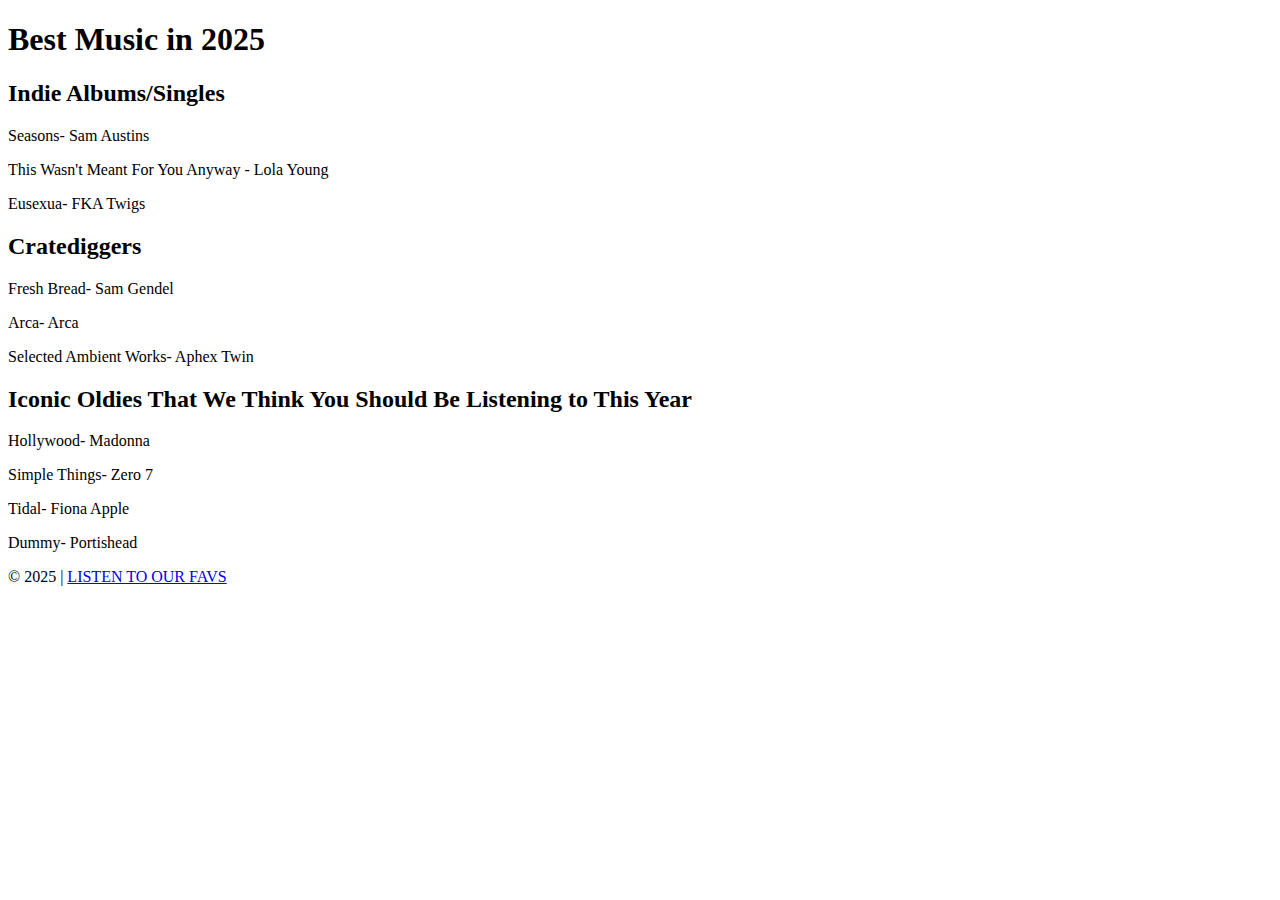
<file: Best Music 2025.html>
<!DOCTYPE html>
<html>
    <head>
        <title>Best Music 2025</title>
        <body>
            <h1>Best Music in 2025</h1>
            <section>
                <div>

                    <h2> Indie Albums/Singles</h2>
                    <p>Seasons- Sam Austins</p>
                    <p>This Wasn't Meant For You Anyway - Lola Young</p>
                    <p>Eusexua- FKA Twigs</p>
                </div>
                
                

            </section>
        </body>
    </head>
</html>
<section>
    <div>

        <h2> Cratediggers</h2>
        <p>Fresh Bread- Sam Gendel</p>
        <p>Arca- Arca</p>
        <p>Selected Ambient Works- Aphex Twin</p>
    </div>
    
    

</section>

</section>
</body>
</head>
</html>
<section>
<div>

<h2> Iconic Oldies That We Think You Should Be Listening to This Year</h2>
<p>Hollywood- Madonna</p>
<p>Simple Things- Zero 7</p>
<p>Tidal- Fiona Apple</p>
<p>Dummy- Portishead</p>
</div>



</section>
<footer>
    <p>© 2025 | <a href="https://open.spotify.com/playlist/3jITHnytmejlVPEdfJ85Mj?si=b901cf0d8bf141ba">LISTEN TO OUR FAVS</a></p>
</footer>
</file>
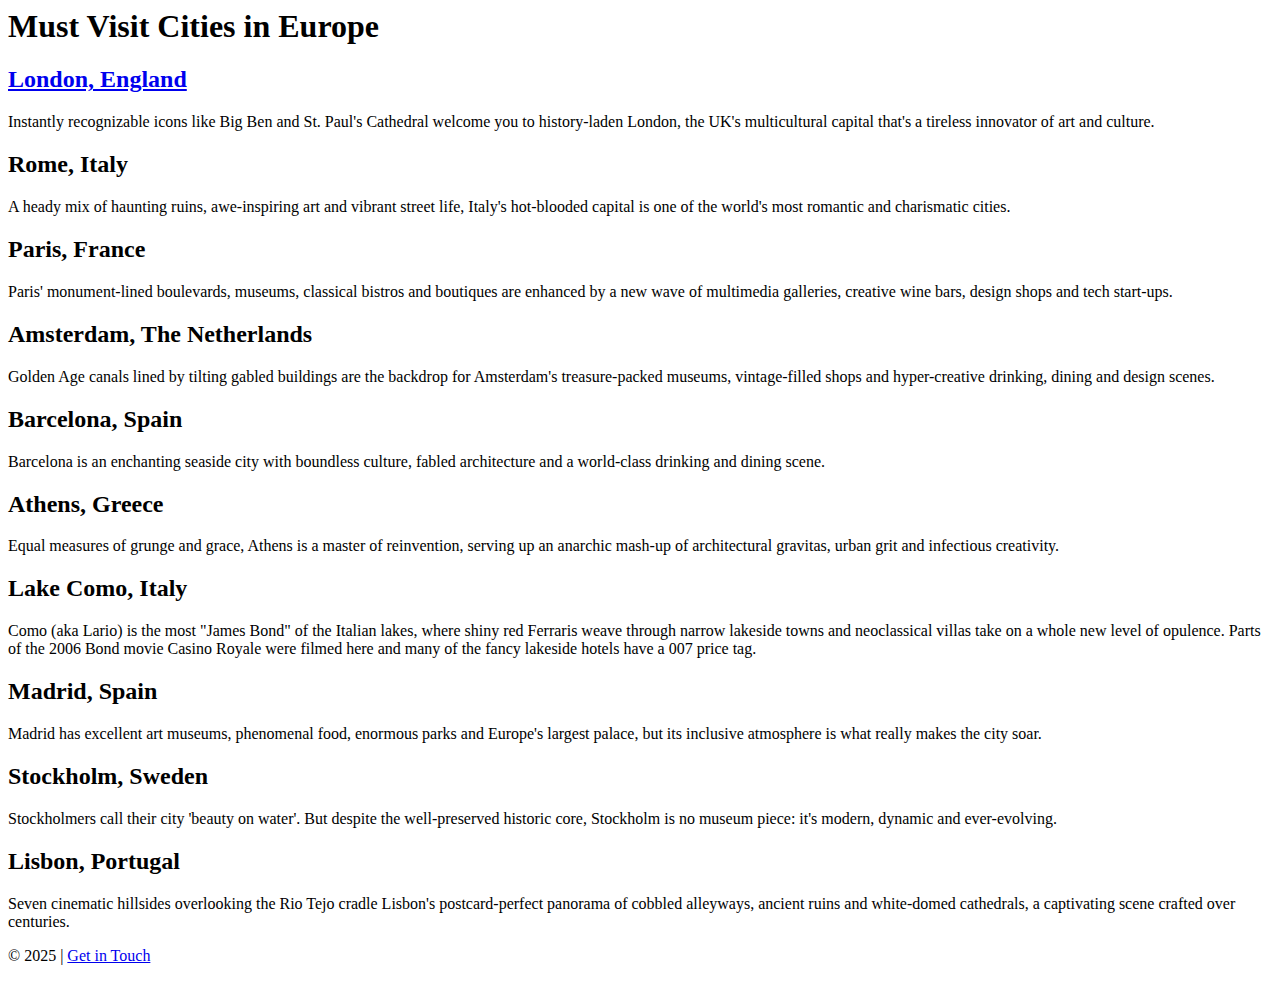
<file: must visit cities.html>
<html>
    <head>
        <title>Must Visit Cities in Europe</title>
        <body>
            <h1><html>
    <head>
        <title>Must Visit Cities in Europe</title>
        <body>
            <h1>Must Visit Cities in Europe</h1>
            <section>
                <div>

                    <h2> <a href="london.html" >London, England</a></h2>
                    <p>Instantly recognizable icons like Big Ben and St. Paul's Cathedral welcome you to history-laden London, the UK's multicultural capital that's a tireless innovator of art and culture.
                    </p>
                   
                </div>
                
                

            </section>
        </body>
    </head>
</html>
<section>
    <div>

        <h2> Rome, Italy</h2>
        <p>A heady mix of haunting ruins, awe-inspiring art and vibrant street life, Italy's hot-blooded capital is one of the world's most romantic and charismatic cities.</p>
        
    </div>
    
</section>

</section>
</body>
</head>
</html>
<section>
<div>

<h2> Paris, France</h2>
<p>Paris' monument-lined boulevards, museums, classical bistros and boutiques are enhanced by a new wave of multimedia galleries, creative wine bars, design shops and tech start-ups.
</p>
</div>
</section>
</body>
</head>
</html>
<section>
<div>

<h2> Amsterdam, The Netherlands</h2>
<p>Golden Age canals lined by tilting gabled buildings are the backdrop for Amsterdam's treasure-packed museums, vintage-filled shops and hyper-creative drinking, dining and design scenes.

</p>
</div>
</section>
</body>
</head>
</html>
<section>
<div>

<h2> Barcelona, Spain</h2>
<p>Barcelona is an enchanting seaside city with boundless culture, fabled architecture and a world-class drinking and dining scene.


</p>
</div>
</section>
</body>
</head>
</html>
<section>
<div>

<h2> Athens, Greece</h2>
<p>Equal measures of grunge and grace, Athens is a master of reinvention, serving up an anarchic mash-up of architectural gravitas, urban grit and infectious creativity.

</p>
</div>
</section></body>
</head>
</html>
<section>
<div>

<h2> Lake Como, Italy
</h2>
<p>Como (aka Lario) is the most "James Bond" of the Italian lakes, where shiny red Ferraris weave through narrow lakeside towns and neoclassical villas take on a whole new level of opulence. Parts of the 2006 Bond movie Casino Royale were filmed here and many of the fancy lakeside hotels have a 007 price tag.

</p>
</div>
</section></body>
</head>
</html>
<section>
<div>

<h2> Madrid, Spain
</h2>
<p>Madrid has excellent art museums, phenomenal food, enormous parks and Europe's largest palace, but its inclusive atmosphere is what really makes the city soar.

</p>
</div>
</section></body>
</head>
</html>
<section>
<div>

<h2> Stockholm, Sweden
</h2>
<p>Stockholmers call their city 'beauty on water'. But despite the well-preserved historic core, Stockholm is no museum piece: it's modern, dynamic and ever-evolving.


</p>
</div>
</section></body>
</head>
</html>
<section>
<div>

<h2> Lisbon, Portugal

</h2>
<p>Seven cinematic hillsides overlooking the Rio Tejo cradle Lisbon's postcard-perfect panorama of cobbled alleyways, ancient ruins and white-domed cathedrals, a captivating scene crafted over centuries.

</p>
</div>
</section>
<footer>
    <p>© 2025 | <a href="mailto:sternluzia@gmail.com">Get in Touch</a></p>
</footer></h1>
</file>
